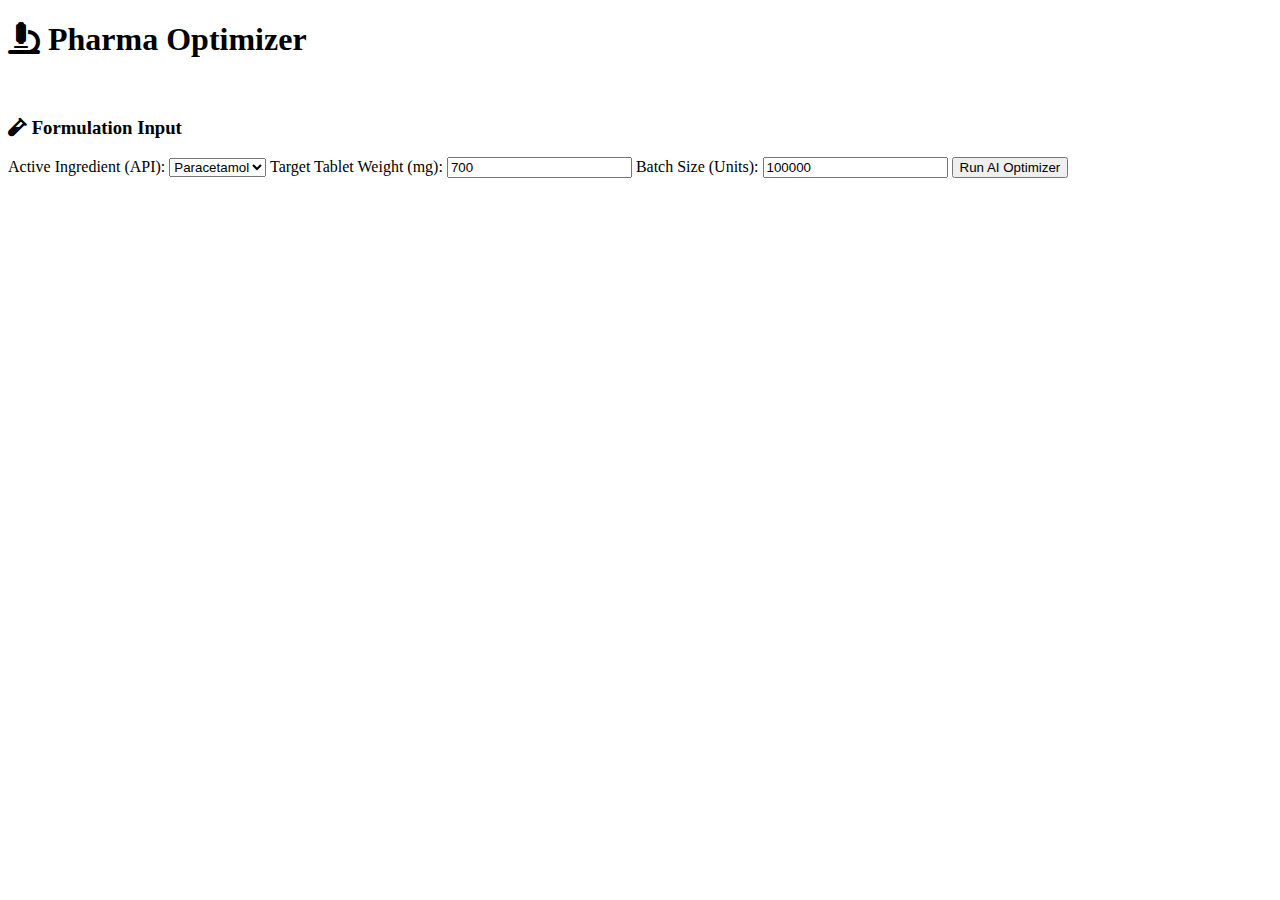
<file: index.html>
<!DOCTYPE html>
<html lang="en">
<head>
    <meta charset="UTF-8">
    <meta name="viewport" content="width=device-width, initial-scale=1.0">
    <title>Pharma Optimizer Pro</title>
    <link rel="manifest" href="manifest.json">
    <link rel="stylesheet" href="https://cdnjs.cloudflare.com/ajax/libs/font-awesome/6.4.0/css/all.min.css">
    <link rel="stylesheet" href="assets/css/pharma-styles.css">
</head>
<body>
    <header class="main-header">
        <div class="container header-flex">
            <h1><i class="fas fa-microscope"></i> Pharma Optimizer</h1>
            <a href="index-ar.html" class="lang-switch">العربية <i class="fas fa-language"></i></a>
        </div>
    </header>

    <main class="container">
        <div class="grid-layout">
            <section class="card">
                <h3><i class="fas fa-vial"></i> Formulation Input</h3>
                <form id="pharmaForm">
                    <label>Active Ingredient (API):</label>
                    <select id="apiName">
                        <option value="paracetamol">Paracetamol</option>
                        <option value="ibuprofen">Ibuprofen</option>
                    </select>
                    <label>Target Tablet Weight (mg):</label>
                    <input type="number" id="targetWeight" value="700">
                    <label>Batch Size (Units):</label>
                    <input type="number" id="batchSize" value="100000">
                    <button type="submit" class="btn-optimize">Run AI Optimizer</button>
                </form>
            </section>
            <section id="resultsContent" class="card" style="display:none;">
                <div id="resultOutput"></div>
            </section>
        </div>
    </main>

    <script src="app/database/chemical-formula-database.js"></script>
    <script src="app/optimization/ai-optimizer.js"></script>
</body>
</html>
</file>
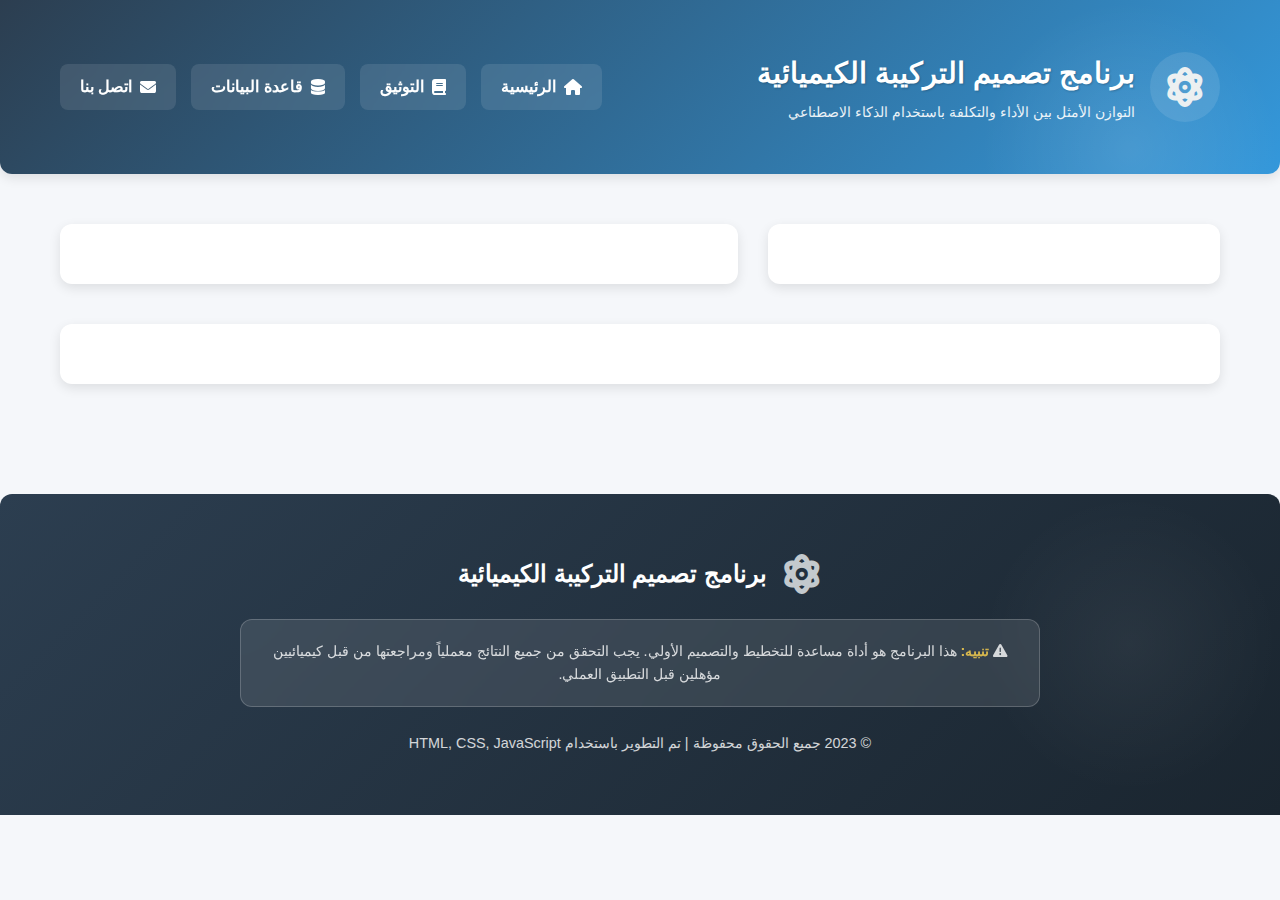
<file: index simple.html>
<!DOCTYPE html>
<html lang="ar" dir="rtl">
<head>
    <meta charset="UTF-8">
    <meta name="viewport" content="width=device-width, initial-scale=1.0">
    <title>برنامج تصميم التركيبة الكيميائية المثالية</title>
    
    <!-- Font Awesome -->
    <link rel="stylesheet" href="https://cdnjs.cloudflare.com/ajax/libs/font-awesome/6.4.0/css/all.min.css">
    
    <!-- CSS Files -->
    <link rel="stylesheet" href="style.css">
    
    <!-- Favicon -->
    <link rel="icon" type="image/x-icon" href="data:image/svg+xml,<svg xmlns=%22http://www.w3.org/2000/svg%22 viewBox=%220 0 100 100%22><text y=%22.9em%22 font-size=%2290%22>🧪</text></svg>">
    
    <style>
        /* إضافات مؤقتة */
        .empty-list {
            text-align: center;
            padding: 30px;
            color: #999;
        }
        .empty-list i {
            font-size: 3rem;
            margin-bottom: 15px;
            opacity: 0.5;
        }
        .total-percentage {
            padding: 15px;
            background: #f8f9fa;
            border-radius: 8px;
            margin-top: 10px;
            text-align: center;
            font-size: 1.1rem;
        }
        .status {
            padding: 5px 10px;
            border-radius: 15px;
            font-size: 0.9rem;
            font-weight: 600;
        }
        .status.success {
            background: #d4edda;
            color: #155724;
        }
        .total-row {
            background: #f8f9fa;
            font-weight: 700;
        }
    </style>
</head>
<body>
    <!-- Header -->
    <header>
        <div class="container">
            <div class="header-content">
                <div class="logo">
                    <i class="fas fa-atom"></i>
                    <div class="logo-text">
                        <h1>برنامج تصميم التركيبة الكيميائية</h1>
                        <p>التوازن الأمثل بين الأداء والتكلفة باستخدام الذكاء الاصطناعي</p>
                    </div>
                </div>
                <nav>
                    <ul>
                        <li><a href="#"><i class="fas fa-home"></i> الرئيسية</a></li>
                        <li><a href="#"><i class="fas fa-book"></i> التوثيق</a></li>
                        <li><a href="#"><i class="fas fa-database"></i> قاعدة البيانات</a></li>
                        <li><a href="#"><i class="fas fa-envelope"></i> اتصل بنا</a></li>
                    </ul>
                </nav>
            </div>
        </div>
    </header>
    
    <div class="container">
        <div class="main-content">
            <!-- Form Section -->
            <section class="form-section">
                <!-- المحتوى الكامل كما في الرد السابق -->
                <!-- لأغراض الاختصار، تم حذف المحتوى الكامل -->
            </section>
            
            <!-- Results Section -->
            <section class="results-section">
                <!-- المحتوى الكامل كما في الرد السابق -->
                <!-- لأغراض الاختصار، تم حذف المحتوى الكامل -->
            </section>
        </div>
        
        <!-- Examples Section -->
        <section class="examples-section">
            <!-- المحتوى الكامل كما في الرد السابق -->
            <!-- لأغراض الاختصار، تم حذف المحتوى الكامل -->
        </section>
    </div>
    
    <footer>
        <div class="container">
            <div class="footer-content">
                <div class="footer-logo">
                    <i class="fas fa-atom"></i>
                    <h3>برنامج تصميم التركيبة الكيميائية</h3>
                </div>
                
                <div class="disclaimer">
                    <p><i class="fas fa-exclamation-triangle"></i> <strong>تنبيه:</strong> هذا البرنامج هو أداة مساعدة للتخطيط والتصميم الأولي. يجب التحقق من جميع النتائج معملياً ومراجعتها من قبل كيميائيين مؤهلين قبل التطبيق العملي.</p>
                </div>
                
                <p>© 2023 جميع الحقوق محفوظة | تم التطوير باستخدام HTML, CSS, JavaScript</p>
            </div>
        </div>
    </footer>
    
    <!-- JavaScript Files -->
    <script src="script.js"></script>
</body>
</html>
</file>
<file: assets/css/pharma-styles.css>
/* أضف هذا للجزء العلوي من ملف CSS السابق */
.lang-switch {
    background: rgba(255,255,255,0.2);
    color: white;
    padding: 8px 15px;
    border-radius: 20px;
    text-decoration: none;
    font-size: 0.9rem;
    transition: 0.3s;
}
.lang-switch:hover {
    background: white;
    color: #004d40;
}
</file>
<file: style.css>
/* =========================================== */
/* style.css - Complete CSS for Chemical Formula Optimizer */
/* =========================================== */

/* CSS Variables */
:root {
    /* Primary Colors */
    --primary-color: #2c3e50;
    --secondary-color: #3498db;
    --accent-color: #e74c3c;
    --success-color: #27ae60;
    --warning-color: #f39c12;
    --danger-color: #e74c3c;
    --info-color: #17a2b8;
    
    /* Neutral Colors */
    --light-color: #ecf0f1;
    --dark-color: #2c3e50;
    --gray-light: #f8f9fa;
    --gray-medium: #6c757d;
    --gray-dark: #343a40;
    
    /* Reference Colors */
    --bp-color: #4a90e2;
    --usp-color: #9b59b6;
    
    /* Effects */
    --shadow: 0 4px 12px rgba(0, 0, 0, 0.1);
    --shadow-hover: 0 8px 24px rgba(0, 0, 0, 0.15);
    --radius: 12px;
    --radius-sm: 8px;
    --transition: all 0.3s ease;
}

/* Reset & Base Styles */
* {
    margin: 0;
    padding: 0;
    box-sizing: border-box;
}

body {
    font-family: 'Segoe UI', Tahoma, Geneva, Verdana, sans-serif;
    background-color: #f5f7fa;
    color: #333;
    line-height: 1.6;
    font-size: 16px;
}

/* Print Styles */
@media print {
    body * {
        visibility: hidden;
    }
    
    .results-content, .results-content * {
        visibility: visible;
    }
    
    .results-content {
        position: absolute;
        left: 0;
        top: 0;
        width: 100%;
    }
    
    .btn, nav, footer, .form-section, .examples-section, .lang-switcher {
        display: none !important;
    }
}

/* Container */
.container {
    max-width: 1200px;
    margin: 0 auto;
    padding: 20px;
}

/* Header */
header {
    background: linear-gradient(135deg, var(--primary-color), var(--secondary-color));
    color: white;
    padding: 30px 0;
    border-radius: 0 0 var(--radius) var(--radius);
    box-shadow: var(--shadow);
    margin-bottom: 30px;
    position: relative;
    overflow: hidden;
}

header::before {
    content: '';
    position: absolute;
    top: 0;
    right: 0;
    width: 300px;
    height: 300px;
    background: radial-gradient(circle, rgba(255,255,255,0.1) 0%, rgba(255,255,255,0) 70%);
}

.header-content {
    display: flex;
    justify-content: space-between;
    align-items: center;
    flex-wrap: wrap;
    position: relative;
    z-index: 1;
}

.logo {
    display: flex;
    align-items: center;
    gap: 15px;
    transition: var(--transition);
}

.logo:hover {
    transform: translateY(-2px);
}

.logo i {
    font-size: 2.5rem;
    color: var(--light-color);
    background: rgba(255, 255, 255, 0.1);
    padding: 15px;
    border-radius: 50%;
}

.logo-text h1 {
    font-size: 1.8rem;
    font-weight: 700;
    margin-bottom: 5px;
    text-shadow: 1px 1px 2px rgba(0,0,0,0.2);
}

.logo-text p {
    font-size: 0.9rem;
    opacity: 0.9;
    max-width: 400px;
}

nav ul {
    display: flex;
    list-style: none;
    gap: 15px;
    flex-wrap: wrap;
}

nav a {
    color: white;
    text-decoration: none;
    font-weight: 600;
    padding: 10px 20px;
    border-radius: var(--radius-sm);
    transition: var(--transition);
    display: flex;
    align-items: center;
    gap: 8px;
    background: rgba(255, 255, 255, 0.1);
    backdrop-filter: blur(10px);
}

nav a:hover {
    background: rgba(255, 255, 255, 0.2);
    transform: translateY(-2px);
    box-shadow: 0 4px 12px rgba(0,0,0,0.2);
}

/* Main Content Layout */
.main-content {
    display: grid;
    grid-template-columns: 1fr 1.5fr;
    gap: 30px;
    margin-bottom: 40px;
}

@media (max-width: 992px) {
    .main-content {
        grid-template-columns: 1fr;
    }
}

/* Form Section */
.form-section {
    background: white;
    padding: 30px;
    border-radius: var(--radius);
    box-shadow: var(--shadow);
    transition: var(--transition);
}

.form-section:hover {
    box-shadow: var(--shadow-hover);
}

.section-title {
    display: flex;
    align-items: center;
    gap: 12px;
    margin-bottom: 25px;
    color: var(--primary-color);
    padding-bottom: 15px;
    border-bottom: 2px solid var(--light-color);
}

.section-title i {
    font-size: 1.5rem;
    color: var(--secondary-color);
    background: linear-gradient(45deg, var(--secondary-color), var(--info-color));
    -webkit-background-clip: text;
    -webkit-text-fill-color: transparent;
}

.section-title h2 {
    font-size: 1.5rem;
    font-weight: 700;
}

/* Form Groups */
.form-group {
    margin-bottom: 25px;
    position: relative;
}

.form-group label {
    display: flex;
    align-items: center;
    gap: 8px;
    margin-bottom: 10px;
    font-weight: 600;
    color: var(--dark-color);
    font-size: 1rem;
}

.form-group label i {
    color: var(--secondary-color);
    width: 20px;
    text-align: center;
}

/* Form Elements */
select, input, textarea {
    width: 100%;
    padding: 15px;
    border: 2px solid #e0e0e0;
    border-radius: var(--radius-sm);
    font-size: 1rem;
    transition: var(--transition);
    background-color: white;
    font-family: inherit;
}

select:focus, input:focus, textarea:focus {
    outline: none;
    border-color: var(--secondary-color);
    box-shadow: 0 0 0 3px rgba(52, 152, 219, 0.2);
}

textarea {
    resize: vertical;
    min-height: 100px;
    line-height: 1.6;
}

/* Input with Unit */
.input-with-unit {
    display: flex;
    align-items: center;
    position: relative;
}

.input-with-unit input {
    flex: 1;
    border-radius: var(--radius-sm) 0 0 var(--radius-sm);
    border-right: none;
    padding-right: 50px;
}

.input-with-unit .unit {
    background: linear-gradient(135deg, var(--light-color), #e0e0e0);
    padding: 15px 20px;
    border: 2px solid #e0e0e0;
    border-left: none;
    border-radius: 0 var(--radius-sm) var(--radius-sm) 0;
    color: var(--gray-dark);
    font-weight: 600;
    min-width: 80px;
    text-align: center;
    white-space: nowrap;
}

/* Buttons */
.btn {
    display: inline-flex;
    align-items: center;
    justify-content: center;
    gap: 12px;
    background: linear-gradient(135deg, var(--secondary-color), var(--primary-color));
    color: white;
    border: none;
    padding: 18px 30px;
    font-size: 1.1rem;
    font-weight: 600;
    border-radius: var(--radius-sm);
    cursor: pointer;
    transition: var(--transition);
    width: 100%;
    margin-top: 10px;
    position: relative;
    overflow: hidden;
}

.btn::before {
    content: '';
    position: absolute;
    top: 0;
    right: -100%;
    width: 100%;
    height: 100%;
    background: linear-gradient(90deg, transparent, rgba(255,255,255,0.2), transparent);
    transition: 0.5s;
}

.btn:hover {
    transform: translateY(-3px);
    box-shadow: var(--shadow-hover);
}

.btn:hover::before {
    right: 100%;
}

.btn i {
    font-size: 1.2rem;
}

/* Button Variants */
.btn-secondary {
    background: linear-gradient(135deg, var(--gray-medium), var(--gray-dark));
}

.btn-success {
    background: linear-gradient(135deg, var(--success-color), #219653);
}

.btn-warning {
    background: linear-gradient(135deg, var(--warning-color), #e67e22);
}

.btn-danger {
    background: linear-gradient(135deg, var(--danger-color), #c0392b);
}

.btn-info {
    background: linear-gradient(135deg, var(--info-color), #138496);
}

/* Basic Information Section */
.basic-info-section {
    background: linear-gradient(135deg, var(--light-color), #e8f4fd);
    padding: 25px;
    border-radius: var(--radius);
    margin-bottom: 25px;
    border: 2px solid #e0e0e0;
    position: relative;
}

.basic-info-section::before {
    content: '🛈';
    position: absolute;
    top: -15px;
    right: 20px;
    background: var(--info-color);
    color: white;
    width: 30px;
    height: 30px;
    border-radius: 50%;
    display: flex;
    align-items: center;
    justify-content: center;
    font-size: 1rem;
}

/* Form Rows */
.form-row {
    display: grid;
    grid-template-columns: 1fr 1fr;
    gap: 20px;
    margin-bottom: 20px;
}

@media (max-width: 768px) {
    .form-row {
        grid-template-columns: 1fr;
    }
}

/* Reference Badges */
.reference-badges {
    display: flex;
    gap: 15px;
    margin-top: 15px;
    flex-wrap: wrap;
}

.reference-badge {
    padding: 12px 25px;
    border-radius: 30px;
    font-weight: 600;
    cursor: pointer;
    transition: var(--transition);
    display: flex;
    align-items: center;
    gap: 10px;
    border: 2px solid transparent;
    flex: 1;
    min-width: 200px;
    justify-content: center;
    position: relative;
    overflow: hidden;
}

.reference-badge::before {
    content: '';
    position: absolute;
    top: 0;
    right: 0;
    width: 100%;
    height: 100%;
    background: linear-gradient(135deg, rgba(255,255,255,0.2), transparent);
    opacity: 0;
    transition: var(--transition);
}

.reference-badge:hover::before {
    opacity: 1;
}

.reference-badge.bp {
    background: linear-gradient(135deg, #e8f4fd, #d1e7ff);
    color: var(--bp-color);
    border-color: var(--bp-color);
}

.reference-badge.usp {
    background: linear-gradient(135deg, #f4e8fd, #e8d6f9);
    color: var(--usp-color);
    border-color: var(--usp-color);
}

.reference-badge.active {
    background: linear-gradient(135deg, var(--bp-color), #2c7dd2);
    color: white;
    transform: translateY(-2px);
    box-shadow: var(--shadow);
}

.reference-badge.usp.active {
    background: linear-gradient(135deg, var(--usp-color), #8e44ad);
}

.reference-badge i {
    font-size: 1.2rem;
}

/* Product Form Options */
.product-form-options {
    display: grid;
    grid-template-columns: repeat(auto-fill, minmax(180px, 1fr));
    gap: 15px;
    margin-top: 15px;
}

.product-form-option {
    padding: 20px 15px;
    border: 2px solid #e0e0e0;
    border-radius: var(--radius);
    cursor: pointer;
    text-align: center;
    transition: var(--transition);
    background: white;
    position: relative;
    overflow: hidden;
}

.product-form-option::before {
    content: '';
    position: absolute;
    top: 0;
    right: 0;
    width: 100%;
    height: 4px;
    background: var(--secondary-color);
    transform: translateX(-100%);
    transition: var(--transition);
}

.product-form-option:hover {
    border-color: var(--secondary-color);
    transform: translateY(-5px);
    box-shadow: var(--shadow);
}

.product-form-option:hover::before {
    transform: translateX(0);
}

.product-form-option.selected {
    border-color: var(--success-color);
    background: linear-gradient(135deg, #e8f5e9, #d4edda);
    color: var(--success-color);
    font-weight: 700;
}

.product-form-option.selected::before {
    background: var(--success-color);
    transform: translateX(0);
}

.product-form-option i {
    display: block;
    font-size: 2rem;
    margin-bottom: 10px;
    color: inherit;
}

.product-form-option small {
    display: block;
    margin-top: 5px;
    font-size: 0.85rem;
    opacity: 0.8;
}

/* Active Ingredients Section */
.active-ingredient-section {
    background: linear-gradient(135deg, var(--light-color), #f0f8ff);
    padding: 25px;
    border-radius: var(--radius);
    margin-bottom: 25px;
    border: 2px solid #e0e0e0;
    position: relative;
}

.active-ingredient-section::before {
    content: '🧪';
    position: absolute;
    top: -15px;
    right: 20px;
    background: var(--primary-color);
    color: white;
    width: 30px;
    height: 30px;
    border-radius: 50%;
    display: flex;
    align-items: center;
    justify-content: center;
    font-size: 1rem;
}

.ingredient-row {
    display: flex;
    gap: 15px;
    margin-bottom: 15px;
    flex-wrap: wrap;
    align-items: flex-end;
}

.ingredient-row select, .ingredient-row .input-with-unit {
    flex: 1;
    min-width: 250px;
}

.remove-ingredient {
    background: linear-gradient(135deg, var(--danger-color), #c0392b);
    color: white;
    border: none;
    width: 50px;
    height: 50px;
    border-radius: var(--radius-sm);
    cursor: pointer;
    display: flex;
    align-items: center;
    justify-content: center;
    flex-shrink: 0;
    transition: var(--transition);
}

.remove-ingredient:hover {
    transform: translateY(-2px) rotate(90deg);
    box-shadow: var(--shadow);
}

/* Input Method Section */
.input-method-section {
    background: linear-gradient(135deg, #f8f9fa, #e9ecef);
    padding: 25px;
    border-radius: var(--radius);
    margin-bottom: 25px;
    border: 2px solid #dee2e6;
}

.input-method-options {
    display: grid;
    grid-template-columns: 1fr 1fr;
    gap: 20px;
    margin-top: 20px;
}

@media (max-width: 768px) {
    .input-method-options {
        grid-template-columns: 1fr;
    }
}

.input-method-option {
    padding: 30px 25px;
    border: 3px solid #e0e0e0;
    border-radius: var(--radius);
    cursor: pointer;
    transition: var(--transition);
    background: white;
    text-align: center;
    position: relative;
    overflow: hidden;
}

.input-method-option::before {
    content: '';
    position: absolute;
    top: 0;
    right: 0;
    width: 60px;
    height: 60px;
    background: linear-gradient(135deg, var(--secondary-color), transparent);
    border-radius: 0 0 0 100%;
    opacity: 0.1;
}

.input-method-option:hover {
    border-color: var(--secondary-color);
    transform: translateY(-8px);
    box-shadow: var(--shadow-hover);
}

.input-method-option.selected {
    border-color: var(--success-color);
    background: linear-gradient(135deg, #e8f5e9, white);
    transform: translateY(-5px);
    box-shadow: var(--shadow);
}

.input-method-option i {
    font-size: 2.5rem;
    margin-bottom: 15px;
    background: linear-gradient(45deg, var(--secondary-color), var(--info-color));
    -webkit-background-clip: text;
    -webkit-text-fill-color: transparent;
    display: block;
}

.input-method-option.selected i {
    background: linear-gradient(45deg, var(--success-color), #4caf50);
    -webkit-background-clip: text;
    -webkit-text-fill-color: transparent;
}

.input-method-option h4 {
    margin-bottom: 12px;
    color: var(--dark-color);
    font-size: 1.3rem;
}

.input-method-option p {
    font-size: 0.95rem;
    color: var(--gray-medium);
    line-height: 1.5;
    margin-bottom: 15px;
}

.input-method-option .method-tag {
    font-size: 0.8rem;
    padding: 5px 15px;
    border-radius: 20px;
    display: inline-block;
}

/* Manual Input Section */
.manual-input-section {
    display: none;
    background: linear-gradient(135deg, #fffde7, #fff9c4);
    padding: 30px;
    border-radius: var(--radius);
    margin-bottom: 25px;
    border: 3px solid #ffd54f;
    position: relative;
}

.manual-input-section::before {
    content: '👨‍🔬 Manual Input';
    position: absolute;
    top: -18px;
    right: 20px;
    background: linear-gradient(135deg, #ffd54f, #ffb300);
    color: #333;
    padding: 8px 20px;
    border-radius: 30px;
    font-size: 0.9rem;
    font-weight: bold;
    box-shadow: var(--shadow);
}

.add-excipient-form {
    display: grid;
    grid-template-columns: repeat(auto-fit, minmax(200px, 1fr));
    gap: 15px;
    margin-bottom: 20px;
    align-items: end;
}

@media (max-width: 576px) {
    .add-excipient-form {
        grid-template-columns: 1fr;
    }
}

.add-excipient-form .form-group {
    margin-bottom: 0;
}

.manual-excipients-list {
    max-height: 350px;
    overflow-y: auto;
    margin-top: 20px;
    border: 2px solid #eee;
    border-radius: var(--radius);
    padding: 20px;
    background: white;
    scrollbar-width: thin;
    scrollbar-color: var(--secondary-color) #f0f0f0;
}

.manual-excipients-list::-webkit-scrollbar {
    width: 8px;
}

.manual-excipients-list::-webkit-scrollbar-track {
    background: #f0f0f0;
    border-radius: 4px;
}

.manual-excipients-list::-webkit-scrollbar-thumb {
    background: var(--secondary-color);
    border-radius: 4px;
}

.manual-excipient-item {
    display: flex;
    justify-content: space-between;
    align-items: center;
    padding: 15px;
    background: linear-gradient(135deg, #f9f9f9, #f0f0f0);
    border-radius: var(--radius-sm);
    margin-bottom: 10px;
    border: 1px solid #e0e0e0;
    transition: var(--transition);
}

.manual-excipient-item:hover {
    background: linear-gradient(135deg, #f0f0f0, #e8e8e8);
    transform: translateX(-5px);
    box-shadow: var(--shadow);
}

.manual-excipient-item:last-child {
    margin-bottom: 0;
}

.excipient-info {
    flex: 1;
}

.excipient-info h5 {
    margin: 0 0 8px 0;
    color: var(--dark-color);
    font-size: 1.1rem;
}

.excipient-info .details {
    display: flex;
    gap: 20px;
    font-size: 0.9rem;
    color: var(--gray-medium);
    flex-wrap: wrap;
}

.excipient-info .details span {
    display: flex;
    align-items: center;
    gap: 6px;
}

.remove-manual-excipient {
    background: linear-gradient(135deg, #ffebee, #ffcdd2);
    color: #c62828;
    border: none;
    width: 36px;
    height: 36px;
    border-radius: 50%;
    cursor: pointer;
    display: flex;
    align-items: center;
    justify-content: center;
    transition: var(--transition);
    flex-shrink: 0;
}

.remove-manual-excipient:hover {
    background: linear-gradient(135deg, #ffcdd2, #ef9a9a);
    transform: rotate(90deg);
}

/* Auto Input Section */
.auto-input-section {
    display: none;
    background: linear-gradient(135deg, #e8f5e9, #c8e6c9);
    padding: 30px;
    border-radius: var(--radius);
    margin-bottom: 25px;
    border: 3px solid #4caf50;
    position: relative;
}

.auto-input-section::before {
    content: '🤖 Automatic Input';
    position: absolute;
    top: -18px;
    right: 20px;
    background: linear-gradient(135deg, #4caf50, #2e7d32);
    color: white;
    padding: 8px 20px;
    border-radius: 30px;
    font-size: 0.9rem;
    font-weight: bold;
    box-shadow: var(--shadow);
}

.auto-options {
    display: grid;
    grid-template-columns: repeat(auto-fill, minmax(250px, 1fr));
    gap: 20px;
    margin-top: 20px;
}

.auto-option {
    background: white;
    padding: 20px;
    border-radius: var(--radius);
    border: 2px solid #c8e6c9;
    transition: var(--transition);
    position: relative;
    overflow: hidden;
}

.auto-option::before {
    content: '';
    position: absolute;
    top: 0;
    right: 0;
    width: 100%;
    height: 4px;
    background: linear-gradient(90deg, var(--success-color), var(--info-color));
    transform: translateX(-100%);
    transition: var(--transition);
}

.auto-option:hover {
    transform: translateY(-5px);
    box-shadow: var(--shadow);
}

.auto-option:hover::before {
    transform: translateX(0);
}

.auto-option h5 {
    margin: 0 0 15px 0;
    color: var(--dark-color);
    display: flex;
    align-items: center;
    gap: 10px;
    font-size: 1.1rem;
}

.auto-option p {
    font-size: 0.9rem;
    color: var(--gray-medium);
    margin-bottom: 15px;
    line-height: 1.5;
}

.auto-excipients-preview {
    display: grid;
    grid-template-columns: repeat(auto-fill, minmax(120px, 1fr));
    gap: 10px;
    margin-top: 15px;
}

.auto-excipient-tag {
    background: linear-gradient(135deg, #f1f8e9, #dcedc8);
    padding: 8px 15px;
    border-radius: 20px;
    font-size: 0.85rem;
    text-align: center;
    color: #33691e;
    border: 1px solid #c5e1a5;
    transition: var(--transition);
    white-space: nowrap;
    overflow: hidden;
    text-overflow: ellipsis;
}

.auto-excipient-tag:hover {
    background: linear-gradient(135deg, #dcedc8, #c5e1a5);
    transform: translateY(-2px);
}

/* Results Section */
.results-section {
    background: white;
    padding: 30px;
    border-radius: var(--radius);
    box-shadow: var(--shadow);
    transition: var(--transition);
}

.results-section:hover {
    box-shadow: var(--shadow-hover);
}

.results-placeholder {
    display: flex;
    flex-direction: column;
    align-items: center;
    justify-content: center;
    min-height: 500px;
    color: #7f8c8d;
    text-align: center;
    padding: 40px;
    background: linear-gradient(135deg, #f8f9fa, #e9ecef);
    border-radius: var(--radius);
    border: 2px dashed #dee2e6;
}

.results-placeholder i {
    font-size: 5rem;
    margin-bottom: 30px;
    color: #bdc3c7;
    opacity: 0.5;
}

.results-placeholder h3 {
    font-size: 1.8rem;
    margin-bottom: 15px;
    color: var(--dark-color);
}

.results-placeholder p {
    font-size: 1.1rem;
    max-width: 500px;
    margin: 0 auto 20px;
}

.results-content {
    display: none;
    animation: fadeIn 0.5s ease;
}

@keyframes fadeIn {
    from { opacity: 0; transform: translateY(20px); }
    to { opacity: 1; transform: translateY(0); }
}

.formula-header {
    display: flex;
    justify-content: space-between;
    align-items: flex-start;
    margin-bottom: 30px;
    padding-bottom: 20px;
    border-bottom: 3px solid var(--light-color);
    flex-wrap: wrap;
    gap: 20px;
}

.formula-name-display {
    font-size: 1.8rem;
    color: var(--primary-color);
    font-weight: 700;
    margin-bottom: 10px;
    background: linear-gradient(45deg, var(--primary-color), var(--secondary-color));
    -webkit-background-clip: text;
    -webkit-text-fill-color: transparent;
}

.formula-meta {
    display: flex;
    gap: 20px;
    margin-top: 10px;
    font-size: 0.95rem;
    color: var(--gray-medium);
    flex-wrap: wrap;
    align-items: center;
}

.meta-badge {
    padding: 8px 20px;
    border-radius: 25px;
    font-weight: 700;
    white-space: nowrap;
    box-shadow: var(--shadow);
}

.meta-badge.reference {
    background: linear-gradient(135deg, var(--bp-color), #2c7dd2);
    color: white;
}

.meta-badge.reference.usp {
    background: linear-gradient(135deg, var(--usp-color), #8e44ad);
}

.meta-badge.form {
    background: linear-gradient(135deg, var(--warning-color), #e67e22);
    color: white;
}

.cost-badge {
    background: linear-gradient(135deg, var(--success-color), #219653);
    color: white;
    padding: 12px 25px;
    border-radius: 30px;
    font-weight: 800;
    font-size: 1.3rem;
    white-space: nowrap;
    box-shadow: var(--shadow);
    display: flex;
    align-items: center;
    gap: 10px;
}

/* Formula Details */
.formula-details {
    margin-bottom: 35px;
    position: relative;
}

.formula-details::before {
    content: '';
    position: absolute;
    top: 0;
    right: 0;
    width: 4px;
    height: 100%;
    background: linear-gradient(180deg, var(--secondary-color), var(--info-color));
    border-radius: 2px;
}

.formula-details h4 {
    color: var(--primary-color);
    margin-bottom: 20px;
    font-size: 1.3rem;
    display: flex;
    align-items: center;
    gap: 10px;
}

.formula-details h4 i {
    color: var(--secondary-color);
}

.table-container {
    overflow-x: auto;
    margin-top: 15px;
    border-radius: var(--radius);
    box-shadow: var(--shadow);
}

/* Tables */
.formula-table {
    width: 100%;
    border-collapse: separate;
    border-spacing: 0;
    font-size: 0.95rem;
    border-radius: var(--radius);
    overflow: hidden;
}

.formula-table th {
    background: linear-gradient(135deg, var(--primary-color), var(--secondary-color));
    color: white;
    padding: 18px 20px;
    text-align: left;
    font-weight: 700;
    font-size: 1rem;
    position: sticky;
    top: 0;
    z-index: 10;
}

.formula-table th:first-child {
    border-top-left-radius: var(--radius);
}

.formula-table th:last-child {
    border-top-right-radius: var(--radius);
}

.formula-table td {
    padding: 16px 20px;
    text-align: left;
    border-bottom: 1px solid #eee;
    background: white;
    transition: var(--transition);
}

.formula-table tr:hover td {
    background: #f8f9fa;
    transform: translateX(5px);
}

.active-ingredient-row td {
    background: linear-gradient(135deg, #e8f5e9, #d4edda) !important;
    font-weight: 700;
    color: #155724;
}

.active-ingredient-row:hover td {
    background: linear-gradient(135deg, #d4edda, #c3e6cb) !important;
}

.specifications-table {
    width: 100%;
    border-collapse: separate;
    border-spacing: 0;
    font-size: 0.9rem;
    border-radius: var(--radius);
    overflow: hidden;
}

.specifications-table th {
    background: linear-gradient(135deg, var(--bp-color), #2c7dd2);
    color: white;
    padding: 15px 20px;
    text-align: left;
    font-weight: 700;
    font-size: 0.95rem;
    position: sticky;
    top: 0;
}

.specifications-table.usp th {
    background: linear-gradient(135deg, var(--usp-color), #8e44ad);
}

.specifications-table td {
    padding: 14px 20px;
    border-bottom: 1px solid #eee;
    background: white;
}

.specifications-table tr:nth-child(even) td {
    background: #f9f9f9;
}

.specifications-table tr:hover td {
    background: #f0f0f0;
}

/* Performance Metrics */
.performance-metrics {
    display: grid;
    grid-template-columns: repeat(auto-fill, minmax(220px, 1fr));
    gap: 20px;
    margin-top: 30px;
}

.metric-card {
    background: linear-gradient(135deg, white, #f8f9fa);
    padding: 25px;
    border-radius: var(--radius);
    border-right: 5px solid var(--secondary-color);
    transition: var(--transition);
    box-shadow: var(--shadow);
    position: relative;
    overflow: hidden;
}

.metric-card::before {
    content: '';
    position: absolute;
    top: 0;
    right: 0;
    width: 100%;
    height: 100%;
    background: linear-gradient(135deg, rgba(52, 152, 219, 0.1), transparent);
    opacity: 0;
    transition: var(--transition);
}

.metric-card:hover {
    transform: translateY(-8px);
    box-shadow: var(--shadow-hover);
}

.metric-card:hover::before {
    opacity: 1;
}

.metric-card h4 {
    font-size: 0.95rem;
    color: var(--gray-medium);
    margin-bottom: 10px;
    display: flex;
    align-items: center;
    gap: 8px;
}

.metric-card p {
    font-size: 1.4rem;
    font-weight: 800;
    color: var(--dark-color);
    margin: 0;
}

/* Examples Section */
.examples-section {
    background: white;
    padding: 30px;
    border-radius: var(--radius);
    box-shadow: var(--shadow);
    margin-bottom: 40px;
}

.examples-grid {
    display: grid;
    grid-template-columns: repeat(auto-fill, minmax(320px, 1fr));
    gap: 25px;
    margin-top: 25px;
}

.example-card {
    background: linear-gradient(135deg, #f8f9fa, #e9ecef);
    padding: 25px;
    border-radius: var(--radius);
    transition: var(--transition);
    border: 2px solid transparent;
    cursor: pointer;
    position: relative;
    overflow: hidden;
}

.example-card::before {
    content: '';
    position: absolute;
    top: 0;
    right: 0;
    width: 60px;
    height: 60px;
    background: linear-gradient(135deg, var(--secondary-color), transparent);
    border-radius: 0 0 0 100%;
    opacity: 0.1;
}

.example-card:hover {
    transform: translateY(-8px);
    box-shadow: var(--shadow-hover);
    border-color: var(--secondary-color);
    background: linear-gradient(135deg, white, #f8f9fa);
}

.example-card h4 {
    color: var(--primary-color);
    margin-bottom: 15px;
    display: flex;
    align-items: center;
    gap: 12px;
    font-size: 1.2rem;
}

.example-card h4 i {
    color: var(--secondary-color);
    font-size: 1.5rem;
}

.example-card p {
    color: var(--gray-medium);
    font-size: 0.95rem;
    margin-bottom: 20px;
    line-height: 1.6;
}

.example-tags {
    display: flex;
    flex-wrap: wrap;
    gap: 10px;
}

.tag {
    background: linear-gradient(135deg, #e0f7fa, #b2ebf2);
    color: #006064;
    padding: 6px 15px;
    border-radius: 20px;
    font-size: 0.8rem;
    font-weight: 700;
    transition: var(--transition);
}

.tag:hover {
    transform: translateY(-2px);
    box-shadow: var(--shadow);
}

/* Footer */
footer {
    background: linear-gradient(135deg, var(--dark-color), #1a252f);
    color: white;
    padding: 40px 0;
    border-radius: var(--radius) var(--radius) 0 0;
    margin-top: 50px;
    text-align: center;
    position: relative;
    overflow: hidden;
}

footer::before {
    content: '';
    position: absolute;
    top: 0;
    right: 0;
    width: 300px;
    height: 300px;
    background: radial-gradient(circle, rgba(255,255,255,0.05) 0%, rgba(255,255,255,0) 70%);
}

.footer-content {
    display: flex;
    flex-direction: column;
    align-items: center;
    gap: 25px;
    position: relative;
    z-index: 1;
}

.footer-logo {
    display: flex;
    align-items: center;
    gap: 15px;
}

.footer-logo i {
    font-size: 2.5rem;
    color: var(--light-color);
    opacity: 0.8;
}

.footer-logo h3 {
    font-size: 1.5rem;
    font-weight: 700;
}

.disclaimer {
    background: rgba(255, 255, 255, 0.1);
    padding: 20px;
    border-radius: var(--radius);
    font-size: 0.95rem;
    max-width: 800px;
    line-height: 1.6;
    backdrop-filter: blur(10px);
    border: 1px solid rgba(255, 255, 255, 0.2);
}

.disclaimer strong {
    color: #ffd54f;
}

footer p {
    opacity: 0.8;
    font-size: 0.9rem;
    max-width: 800px;
}

/* Responsive Design */
@media (max-width: 1200px) {
    .container {
        padding: 15px;
    }
}

@media (max-width: 992px) {
    .header-content {
        flex-direction: column;
        gap: 25px;
        text-align: center;
    }
    
    nav ul {
        justify-content: center;
    }
    
    .reference-badge {
        min-width: 100%;
    }
}

@media (max-width: 768px) {
    .main-content {
        grid-template-columns: 1fr;
    }
    
    .input-method-options {
        grid-template-columns: 1fr;
    }
    
    .product-form-options {
        grid-template-columns: 1fr;
    }
    
    .ingredient-row {
        flex-direction: column;
    }
    
    .ingredient-row select, .ingredient-row .input-with-unit {
        min-width: 100%;
    }
    
    .auto-options {
        grid-template-columns: 1fr;
    }
    
    .formula-header {
        flex-direction: column;
        align-items: flex-start;
    }
    
    .cost-badge {
        align-self: flex-start;
    }
    
    .performance-metrics {
        grid-template-columns: 1fr;
    }
    
    .examples-grid {
        grid-template-columns: 1fr;
    }
    
    .formula-table th, .formula-table td {
        padding: 12px 15px;
        font-size: 0.9rem;
    }
}

@media (max-width: 576px) {
    .form-section, .results-section, .examples-section {
        padding: 20px 15px;
    }
    
    .logo-text h1 {
        font-size: 1.5rem;
    }
    
    .section-title h2 {
        font-size: 1.3rem;
    }
    
    nav a {
        padding: 8px 15px;
        font-size: 0.9rem;
    }
    
    .btn {
        padding: 15px 20px;
        font-size: 1rem;
    }
}

/* Animations */
@keyframes pulse {
    0% { transform: scale(1); }
    50% { transform: scale(1.05); }
    100% { transform: scale(1); }
}

.pulse {
    animation: pulse 2s infinite;
}

@keyframes slideIn {
    from { transform: translateX(-100%); opacity: 0; }
    to { transform: translateX(0); opacity: 1; }
}

.slide-in {
    animation: slideIn 0.5s ease;
}

/* Tooltips */
.tooltip {
    position: relative;
    display: inline-block;
    cursor: help;
}

.tooltip .tooltip-text {
    visibility: hidden;
    width: 200px;
    background-color: var(--dark-color);
    color: white;
    text-align: center;
    padding: 10px;
    border-radius: var(--radius-sm);
    position: absolute;
    z-index: 100;
    bottom: 125%;
    right: 50%;
    margin-right: -100px;
    opacity: 0;
    transition: opacity 0.3s;
    font-size: 0.85rem;
}

.tooltip .tooltip-text::after {
    content: "";
    position: absolute;
    top: 100%;
    right: 50%;
    margin-right: -5px;
    border-width: 5px;
    border-style: solid;
    border-color: var(--dark-color) transparent transparent transparent;
}

.tooltip:hover .tooltip-text {
    visibility: visible;
    opacity: 1;
}

/* Progress Bar */
.progress-bar {
    width: 100%;
    height: 8px;
    background-color: #e0e0e0;
    border-radius: 4px;
    overflow: hidden;
    margin: 10px 0;
}

.progress-fill {
    height: 100%;
    background: linear-gradient(90deg, var(--secondary-color), var(--info-color));
    border-radius: 4px;
    transition: width 0.3s ease;
}

/* Info Cards */
.info-card {
    background: linear-gradient(135deg, #e3f2fd, #bbdefb);
    border-right: 4px solid var(--info-color);
    padding: 20px;
    border-radius: var(--radius-sm);
    margin: 15px 0;
}

.info-card i {
    color: var(--info-color);
    margin-left: 10px;
}

.warning-card {
    background: linear-gradient(135deg, #fff3e0, #ffcc80);
    border-right: 4px solid var(--warning-color);
    padding: 20px;
    border-radius: var(--radius-sm);
    margin: 15px 0;
}

.warning-card i {
    color: var(--warning-color);
    margin-left: 10px;
}

.success-card {
    background: linear-gradient(135deg, #e8f5e9, #c8e6c9);
    border-right: 4px solid var(--success-color);
    padding: 20px;
    border-radius: var(--radius-sm);
    margin: 15px 0;
}

.success-card i {
    color: var(--success-color);
    margin-left: 10px;
}
</file>
